<file: index.html>
<!doctype html>
<html>
<head>
	<meta charset="utf-8">
	<meta name="viewport" content="width=device-width, initial-scale=1.0">
	<title>Home</title>
	<link href="home.css" rel="stylesheet" type="text/css">
	<script type="text/javascript" src="home.js"> </script>
</head>

<body>
	<div id="myNav" class="HomeCont"> 
		<a class="closebtn" onclick="closeNav()">&times;</a>
		<div class="Navigasi">
			<a href="src/Counter Program/CounterProgram.html">Counter Program</a>
			<a href="src/Random Hex/RandomHex.html">Random Hex</a>
			<a href="src/About Me/AboutMe.html">About Me</a>
		</div>
	</div>
	
	<input class="buttonHome" type="submit" onclick="openNav()"value="Welcome Home, Aries Firmansyah!"/>
</body>
	
</html>
</file>
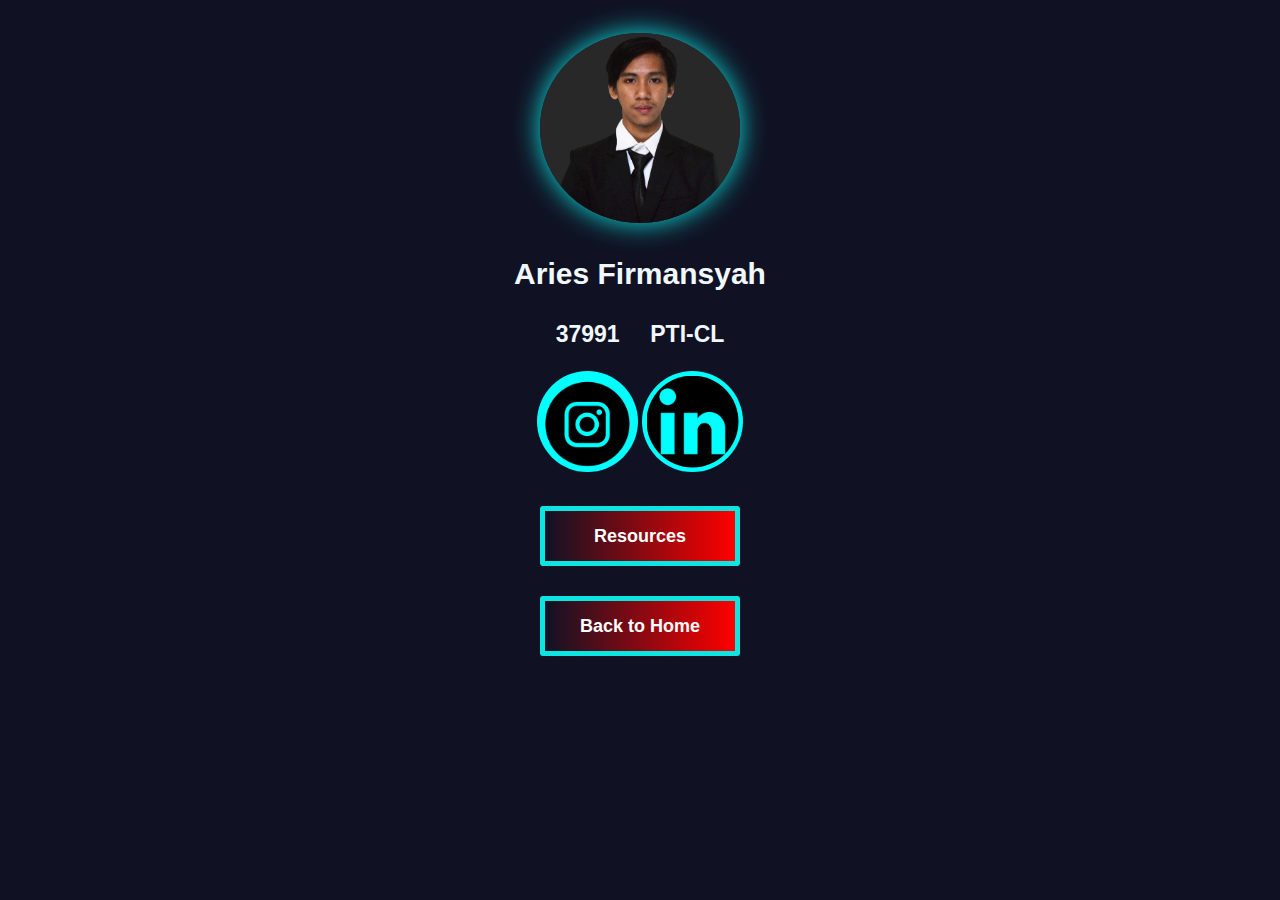
<file: src/About Me/AboutMe.html>
<!doctype html>
<html>
<head>
	<meta charset="utf-8">
	<meta name="viewport" content="width=device-width, initial-scale=1.0">
	<title>About Me</title>
	<link href="aboutMe.css" rel="stylesheet" type="text/css">
	<script type="text/javascript" src="aboutMe.js"> </script>
</head>
	
<body onLoad="mainAboutMe()">
	<div class="Responsive">
		<div class="profile">
			<img src="../../Assets/profile.png"/>
			<p>Aries Firmansyah</p>
			<p style="font-size: 23px"> 37991 &ensp;&nbsp; PTI-CL</p>
		</div>
		
		<div class="LinkSosmed">
			<a href="https://www.instagram.com/ariesfirmansyah_/" target="_blank"><img src="../../Assets/instagram.png" onMouseOver="this.src='../../Assets/instagramhover.png';" onMouseOut="this.src='../../Assets/instagram.png'" /></a>
			<a href="https://www.linkedin.com/in/aris-firmansyah-77405b17b/" target="_blank"><img style="padding: 4.5px" src="../../Assets/linkedin.png" onMouseOver="this.src='../../Assets/linkedinhover.png';" onMouseOut="this.src='../../Assets/linkedin.png'"/></a>
		</div>
		
		<div class="btnCont">
			<input id="btnResources" class="btnAboutMe" type="submit" value="Resources"/><br>
			<input id="btnBacktoHome" class="btnAboutMe" type="submit" value="Back to Home"/>
		</div>
		
		<div class="popUpCont">
			<img id="close" src="../../Assets/close.png"/>
			<p>My Resources</p>
			
			<div class="refSource">
				<p>MySelf <br><br> W3schools.com <br><br> Youtube.com <br><br> Materi Challenge LAB</p>
			</div>
			
			<div class="footerPopup">
				<li class="inline"><p>©Aries Firmansyah</p></li>
			</div>
		</div>
	</div>
</body>
	
</html>
</file>
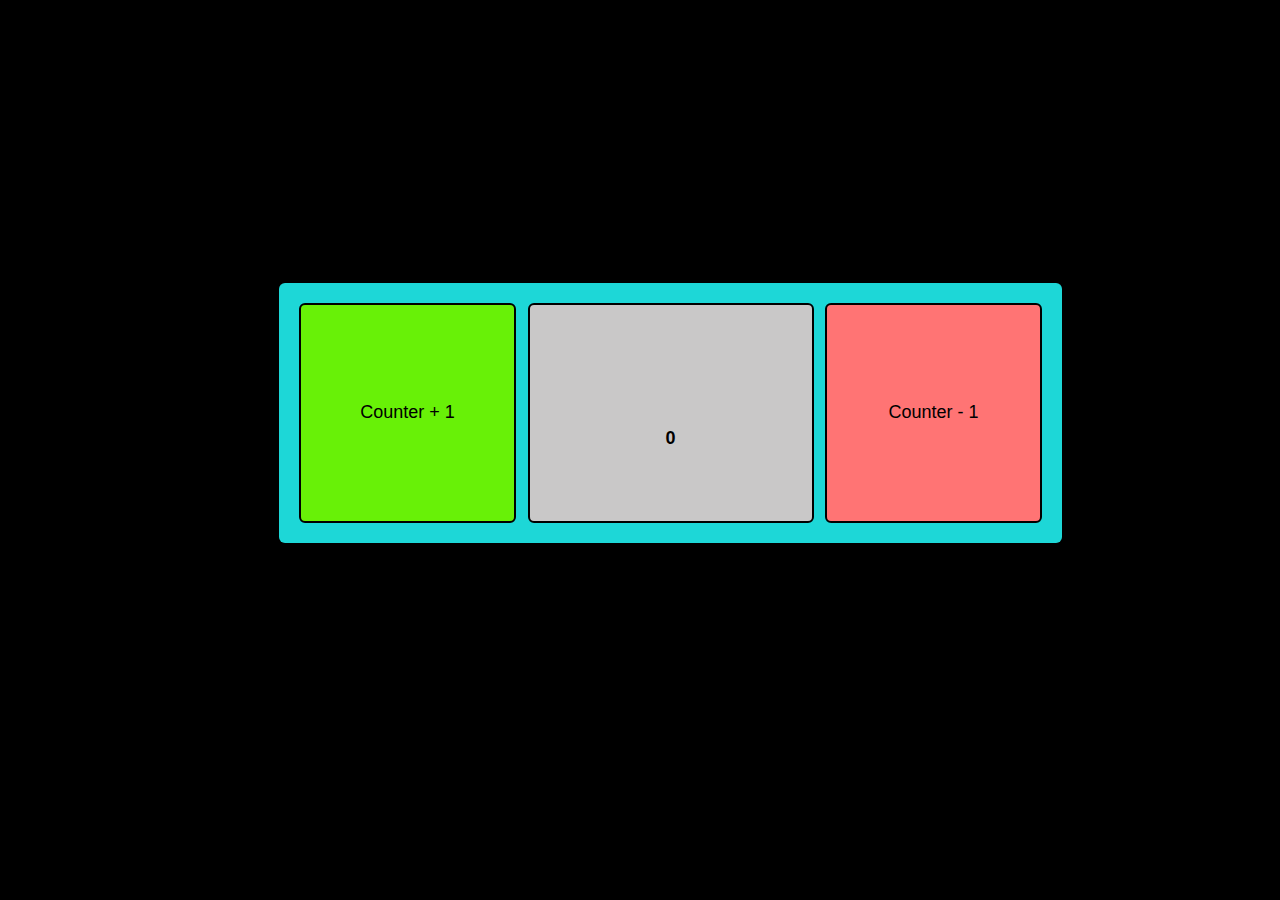
<file: src/Counter Program/CounterProgram.html>
<!doctype html>
<html>
<head>
	<meta charset="utf-8">
	<meta name="viewport" content="width=device-width, initial-scale=1.0">
	<title>Counter Program</title>
	<link href="counterProgram.css" rel="stylesheet" type="text/css">
	<script type="text/javascript" src="counterProgram.js"> </script>
</head>

<body onload="mainCounterProgram()">
	<div class="CounterProgram">
		
		<div class="inline">
			<input id="CPPlus" class="buttonCPPlus center" type="submit" value="Counter + 1"/>
		</div>
		
		<div class="result">
			<p id="Result" class="center"></p>
		</div>
		
		<div class="inline">
			<input id="CPMin" class="buttonCPMin center" type="submit" value="Counter - 1"/>
		</div>

	</div>
</body>
	
</html>
</file>
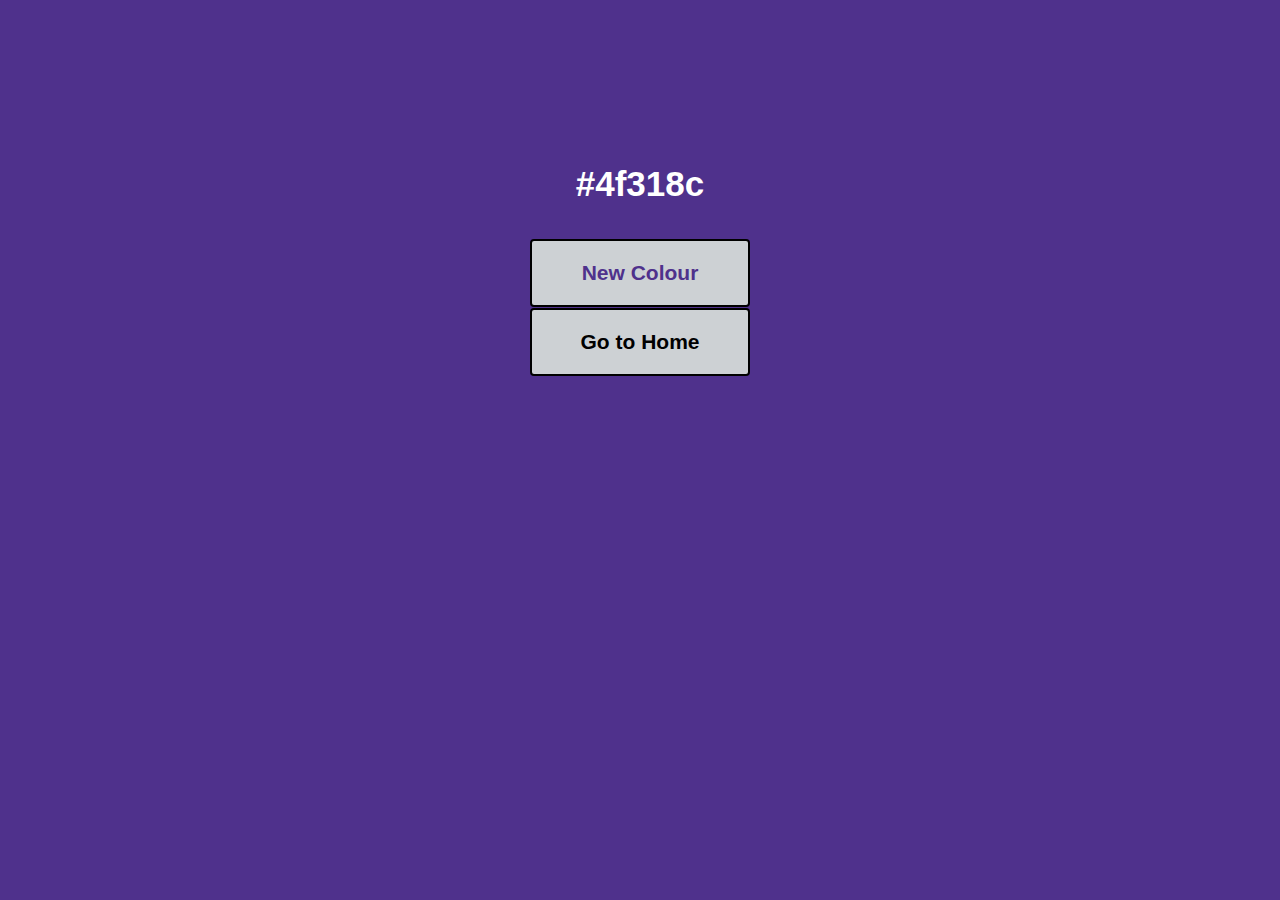
<file: src/Random Hex/RandomHex.html>
<!doctype html>
<html>
<head>
	<meta charset="utf-8">
	<meta name="viewport" content="width=device-width, initial-scale=1.0">
	<title>Random Hex Color</title>
	<link href="randomHex.css" rel="stylesheet" type="text/css">
	<script type="text/javascript" src="randomHex.js"> </script>
</head>

<body onLoad="mainRandomHex()">
	<div class="RHPage">
		<p id="hexCode" class="textColourCode">#4f318c</p>
		<div>
		<input id="NewColour" class="buttonNewColour" type="submit" value="New Colour"/>
		</div>
		<input id="goHome" class="buttonGoToHome" type="submit" value="Go to Home"/>
	</div>
</body>
	
</html>
</file>
<file: home.css>
@charset "utf-8";
/* CSS Document */

body{
    color: white;
    background-color: black;
	font-family:"Gill Sans", "Gill Sans MT", "Myriad Pro", "DejaVu Sans Condensed", Helvetica, Arial, "sans-serif";
	transition: 1.8s;
}

.left { text-align: left }

.center { text-align: center }

.inline {
	display: inline-block;
}

.HomeCont {
	height: 100%;
	width: 0;
	position: fixed;
	z-index: 1;
	top: 0;
	left: 0;
	background-color: black;
  	background-color: rgba(0,0,0, 0.9);
	overflow-x: hidden;
	transition: 1s;
  
  }

.HomeCont a:hover, .HomeCont a:focus { color: aliceblue }
  
.HomeCont .closebtn {
	position: absolute;
	top: 20px;
	right: 45px;
	font-size: 60px;
}
 
.HomeCont a {
	display: block;
	text-decoration: none;
	color: gray;
	cursor: pointer;
	transition: 0.2s;
	font-weight: bold;
	font-size: 30px;
}
.Navigasi {
	position: relative;
	top: 32%;
	width: 100%;
	text-align: center;
	margin-top: 30px; 
}

.Navigasi a{
	display: block;
	text-decoration: none;
	color: gray;
	cursor: pointer;
    transition: 0.2s;
	font-weight: bold;
	font-size: 22px;
}

.Navigasi a:hover , .navigasi a:focus{ 
	text-decoration: underline; color: white }

.buttonHome{
	text-decoration: none;
	font-weight: bold;
	color: white;
	text-align:center;	
    background-color: black;
    border-radius: 4px;
    cursor: pointer;
 	transition: 2s ease-in-out; 
	border: 2px solid green;
	font-size: 18px;
	padding-top: 20px;
	padding-bottom: 20px;
  	display: inline-block;
    position: absolute;
    top: 50%;
    left: 50%;
    transform: translate(-50%, -50%);
	background: linear-gradient(42deg, transparent, black);
}

.buttonHome:hover { 
	transition-delay: 0.1s;
	background-color: green;
	outline-color: transparent;
	border-radius: 4px;
	outline-style: outset;
	outline-style: inset;
	outline-width: thin;
}


/* RESPONSIVE */
@media only screen and (max-width: 653px) {
	.buttonHome {
		width: 70%;
		font-size: 10px;
	}
}
</file>
<file: src/About Me/aboutMe.css>
@charset "utf-8";
/* CSS Document */

body{
    color: white;
    background-color: black;
	font-family:"Gill Sans", "Gill Sans MT", "Myriad Pro", "DejaVu Sans Condensed", Helvetica, Arial, "sans-serif";
	transition: 1.8s;
}

.left { text-align: left }

.center { text-align: center }

.inline {
	display: inline-block;
}


.profile {
	width: 100%;
	text-align: center;
	z-index: 1;
}

.profile img{
	margin-top: 25px;
	width:200px;
	height:190px; 
	border-radius: 50%;
	box-shadow: 0px 0px 27px #0CE5E2;
    transition: 1s;
	z-index: 1;
}

.profile img:hover {
	transition-delay: 0.1s;
	box-shadow: 0px 0px 30px;
	transform: scale(1.05)
}

.profile p{
	font-size: 30px;
	font-weight: bold;
	color: aliceblue;
}

.LinkSosmed {
	width: 100%;
	text-align: center;
	z-index: 1;
}

.LinkSosmed img{
	width: 3%;
	box-sizing: border-box;
	border: 1px solid linear-gradient(90deg, transparent, aqua);
	border-radius: 50%;
	display: inline-block;
	background-color: aqua;
	padding: 2px;

}

.LinkSosmed img:hover {
	transition: 2s;
	box-sizing: none;
	border: none;
	border-radius: 0;
	padding: 0;
	background-color: transparent;
}

.btnCont {
	text-align: center;
	z-index: 1;
}

.btnAboutMe{
	width: 200px;
	height: 60px;
	margin-top: 30px;
	text-decoration: none;
	font-weight: bold;
	color: white;
	text-align:center;	
    background-color: #101223;
    border-radius: 3px;
    cursor: pointer;
    transition: 1s;
	border: 5px solid #0CE5E2;
	font-size: 18px;
	padding-top: 8px;
	padding-bottom: 8px;
	z-index: 1;
	background: linear-gradient(90deg, transparent, red);
}

.btnAboutMe:hover{
	transition-delay: 0.1s;
	background-color: #16D7FF;
	border: 5px solid #06FF68;
	outline-style: outset;
	outline-style: inset;
	color: black;
}

.popUpCont {
	background-color: #038DFF;
	border-radius: 4px;
	text-align: center;
	position: absolute;
	width: 80%;
	margin-left: 10%;
	margin-right: 10%;
	display: none;
	top: 7%;
	transition-delay: 1s;
	cursor: pointer;
	overflow-x: hidden;
	z-index: 2;
}
.popUpCont:hover { background-color: #0072D1 }

.popUpCont img {
	width: 1.4%;
	margin-left: 47%;
	margin-top: 10px;
	position: absolute;
}

.popUpCont img:hover {transform: scale(1.2) }

.popUpCont p{
	font-size: 22px;
	font-weight: bold;
	color: aliceblue;
	display: block;
}

.popUpCont p:hover { color: black }

.refSource {
	background-color: aliceblue;
	text-align: center;
}

.refSource p{
	display: block;
	font-size: 20px;
	font-weight: bold;
	color: black;
	padding-top: 10px;
	padding-bottom: 10px;
}

.footerPopup {
	display: inline-block;
}
.footerPopup li img {
	display: inline-block;
	width: 2%;
	left: -7%;
	top: 83.7%
}


/* RESPONSIVE */
@media only screen and (min-width: 320px) {
	.LinkSosmed img {
	width: 13%;
	}
}

@media only screen and (max-width: 568px) {
	.LinkSosmed img {
	width: 13%;
	}
}

@media only screen and (min-width: 768px) {
	.LinkSosmed img {
	width: 8%;
	}
}

@media only screen and (min-width: 1360px) {
	.LinkSosmed img {
	width: 3%;
	}
}
</file>
<file: src/Counter Program/counterProgram.css>
@charset "utf-8";
/* CSS Document */

body{
    color: white;
    background-color: black;
	font-family:"Gill Sans", "Gill Sans MT", "Myriad Pro", "DejaVu Sans Condensed", Helvetica, Arial, "sans-serif";
	transition: 1.8s;
}

.left { text-align: left }

.center { text-align: center }

.inline {
	display: inline-block;
}

.CounterProgram{
	margin-top: 16%;
	text-align:left;	
    background-color: #1DD7D7;
    border-radius: 6px;
	width: 743px;
	margin-left: 20%;
	padding: 20px;
	display: block;
	position: absolute;
}

.buttonCPPlus{
	text-decoration: none;
	text-align:center;	
    background-color: #68F107;
    border-radius: 6px;
    cursor: pointer;
    transition: 0.2s;
	border: 2px solid black;
	font-size: 18px;
	width : 217px;
	height: 220px;
	display: inline-block;
}

.buttonCPPlus:hover { background-color:#55D329 }

.result {
	text-decoration: none;
	text-align:left;	
    background-color: #C9C8C8;
    border-radius: 6px;
	border: 2px solid black;
	font-size: 18px;
	width : 282px;
	height: 216px;
	margin-left: 7px;
	font-weight: bold;
	color: black;
	position:absolute;
	display: inline-block;
}

.buttonCPMin{
	text-decoration: none;
	text-align:center;	
    background-color: #FF7474;
    border-radius: 6px;
    cursor: pointer;
    transition: 0.2s;
	border: 2px solid black;
	font-size: 18px;
	width : 217px;
	height: 220px;
	margin-left: 140.3%;
	display: inline-block;
}
.buttonCPMin:hover { background-color: #F36464; }

@media only screen and (min-width: 320px) {
	.CounterProgram{
		left: -21.2%;
		top: 80%;
	}
}

@media only screen and (min-width: 360px) {
	.CounterProgram{
		width: 350px;
		top: 30%;
		left: -20%;
		padding: 10px;
		padding-left: 2px;
	}
	
	.buttonCPPlus{
		font-size: 18px;
		width : 110px;
		height: 120px;

	}
	
	.result {
		font-size: 14px;
		width : 120px;
		height: 116px;
		margin-left: 2px;

	}

	.buttonCPMin{
		font-size: 18px;
		width : 110px;
		height: 120px;
		margin-left: 120.3%;

	}
}

@media only screen and (min-width: 375px) {
	.CounterProgram{
		left: -18.2%;
		top: 30%;
	}
}

@media only screen and (min-width: 400px) {
	.CounterProgram{
		left: -15.4%;
	}

}

@media only screen and (min-width: 411px) {
	.CounterProgram{
		left: -14.2%;
	}
}


@media only screen and (min-width: 414px) {
	.CounterProgram{
		left: -14.2%;
		top: 30%;
	}
}

@media only screen and (min-width: 540px) {
	.CounterProgram{
		margin-top: 10%;
		margin-left: 30%;
	}
}

@media only screen and (min-width: 768px) {
	.CounterProgram{
		margin-top: 1%;
		text-align:left;	
		background-color: #1DD7D7;
		border-radius: 6px;
		width: 743px;
		margin-left: 36%;
		padding: 20px;
		display: block;
		position: absolute;
	}

	.buttonCPPlus{
		text-decoration: none;
		text-align:center;	
		background-color: #68F107;
		border-radius: 6px;
		cursor: pointer;
		transition: 0.2s;
		border: 2px solid black;
		font-size: 18px;
		width : 217px;
		height: 220px;
		display: inline-block;
	}
	
	.result {
		text-decoration: none;
		text-align:left;	
		background-color: #C9C8C8;
		border-radius: 6px;
		border: 2px solid black;
		font-size: 18px;
		width : 282px;
		height: 216px;
		margin-left: 7px;
		font-weight: bold;
		color: black;
		position:absolute;
		display: inline-block;
	}

	.buttonCPMin{
		text-decoration: none;
		text-align:center;	
		background-color: #FF7474;
		border-radius: 6px;
		cursor: pointer;
		transition: 0.2s;
		border: 2px solid black;
		font-size: 18px;
		width : 217px;
		height: 220px;
		margin-left: 140.3%;
		display: inline-block;

}
</file>
<file: src/Random Hex/randomHex.css>
@charset "utf-8";
/* CSS Document */
body{
    color: white;
    background-color: black;
	font-family:"Gill Sans", "Gill Sans MT", "Myriad Pro", "DejaVu Sans Condensed", Helvetica, Arial, "sans-serif";
	transition: 1.8s;
}

.left { text-align: left }

.center { text-align: center }

.inline {
	display: inline-block;
}


.RHPage {
	text-align: center;
	margin-top: 13%;
}

.textColourCode {
	font-size: 35px;
	color: white;
	font-weight: bold;
	transition: 2s;
}

.buttonNewColour{
	text-decoration: none;
	font-weight: bold;
	color: #4F318C;
	text-align:center;	
    background-color: #CDD1D4;
    border-radius: 4px;
    cursor: pointer;
    transition: 1s;
	border: 2px solid black;
	font-size: 21px;
	padding: 20px;
	padding-left: 40px;
	padding-right: 40px;
	width: 220px;
}
.buttonNewColour:hover { background-color: green }

.buttonGoToHome{
	text-decoration: none;
	font-weight: bold;
	color: black;
	text-align:center;	
    background-color: #CDD1D4;
    border-radius: 4px;
    cursor: pointer;
    transition: 0.2s;
	border: 2px solid black;
	font-size: 21px;
	padding: 20px;
	padding-left: 40px;
	padding-right: 40px;
	width: 220px;
	margin-top: 1px;
}
.buttonGoToHome:hover { background-color: green }

@media only screen and (max-width: 1024px) {
	.RHPage {
		margin-top: 40%;
	}
}
</file>
